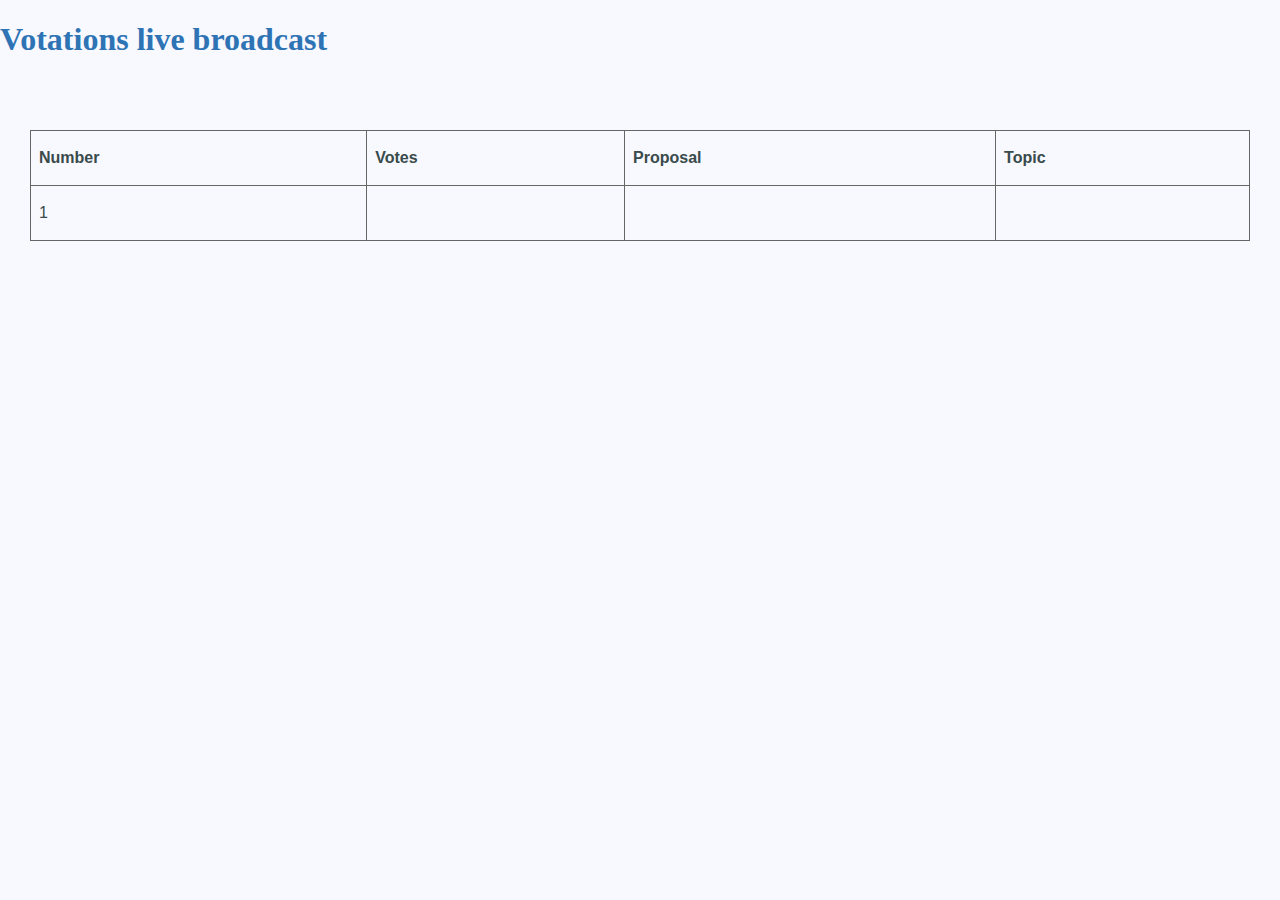
<file: src/main/resources/templates/admin.html>
<!DOCTYPE HTML>
<html lang="en">
<head>
<meta http-equiv="refresh" content="3" />
<title>Index</title>
<style>
body {
	font-family: 'Open Sans', sans-serif;
	color: #394b4b;
	background-color: #f8f8ff;
	text-align: justify;
	margin: 0 0 0 0;
	border-top: 0;
}

h1, h2, h3, h4, h5, h6 {
	font-family: 'Droid Serif', serif;
	color: rgb(46, 116, 181);
}

header {
	background-color: #7fdbff;
	min-height: 90px;
}

header img {
	height: 90px;
	float: left;
	margin-right: 1em;
}

header h1, header h2 {
	margin: 0;
	padding: 5px 0 0 0;
}

table {
	border-collapse: collapse;
	margin: 0 auto;
	width: 100%;
}

tr:hover {
	background-color: #f5f5f5;
}

th, td {
	border: 1px solid rgb(40%, 40%, 40%);
	padding: 2px 0.5em;
	height: 50px;
}

footer {
	clear: both;
	background-color: #7fdbff;
	padding: 1em 0.5em;
}

footer p, footer time {
	display: inline;
	margin-right: 20px;
	font-weight: bold;
}

#main {
	padding: 30px;
}
</style>
</head>
<body>
	<h1>Votations live broadcast</h1>
	<div id="main">
		<h2 class="header"></h2>
		<table>
			<tr>
				<th>Number</th>
				<th>Votes</th>
				<th>Proposal</th>
				<th>Topic</th>
			</tr>
			<tr th:each="proposal,iterationStatus  : ${proposals}">
				<td th:text="${iterationStatus.count}">1</td>
				<td th:text="${proposal.getValue().getNumberOfVotes()}"></td>
				<td><a th:text="${proposal.getValue().getTitle()}"
					th:href="@{viewProposal?(proposalId=${proposal.getValue().getId()})}" /></td>
				<td th:text="${proposal.getValue().getTopic()}"></td>
			</tr>
		</table>
	</div>
</body>
</html>
</file>
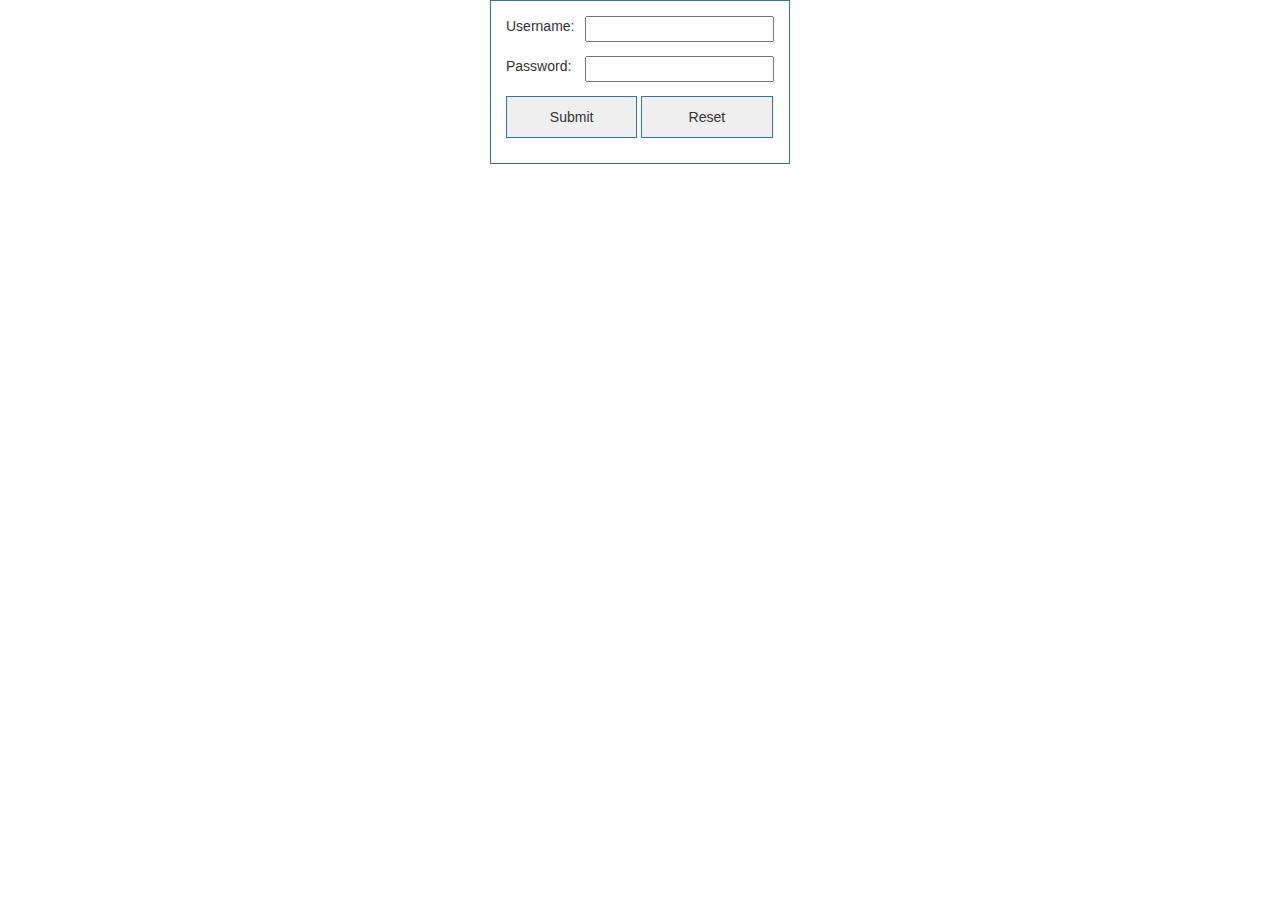
<file: src/main/resources/templates/login.html>
<!DOCTYPE HTML>
<html xmlns:th="http://www.thymeleaf.org">
<head>
<title>Login</title>
<style>
body {
	margin-top: 100px;
}

#loginForm {
	margin: auto;
	width: 50%;
	border: 1px solid rgb(46, 116, 181);
	padding: 10px;
	max-width: 300px;
}

p {
	padding: 5px;
}

#username {
	float: right;
}

#password {
	float: right;
}

#submit {
	margin: auto;
	width: 49%;
	border: 1px solid rgb(46, 116, 181);
	padding: 10px;
}

#reset {
	margin: auto;
	width: 49%;
	border: 1px solid rgb(46, 116, 181);
	padding: 10px;
}
</style>


<meta http-equiv="Content-Type" content="text/html; charset=UTF-8" />
<meta name="viewport" content="width=device-width, initial-scale=1" />
<link rel="stylesheet"
	href="https://maxcdn.bootstrapcdn.com/bootstrap/3.3.7/css/bootstrap.min.css" />
<script
	src="https://ajax.googleapis.com/ajax/libs/jquery/3.1.1/jquery.min.js"></script>
<script
	src="https://maxcdn.bootstrapcdn.com/bootstrap/3.3.7/js/bootstrap.min.js"></script>
</head>
<body>
	<div id="loginForm" class="loginForm">
		<form action="#" th:action="@{/login}" th:object="${credentials}"
			method="post">
			<p>
				Username: <input id="username" type="text" th:field="*{username}" />
			</p>
			<p>
				Password: <input id="password" type="password"
					th:field="*{password}" />
			</p>
			<p>
				<input id="submit" type="submit" value="Submit" /> <input
					id="reset" type="reset" value="Reset" />
			</p>
		</form>
	</div>
</body>
</html>
</file>
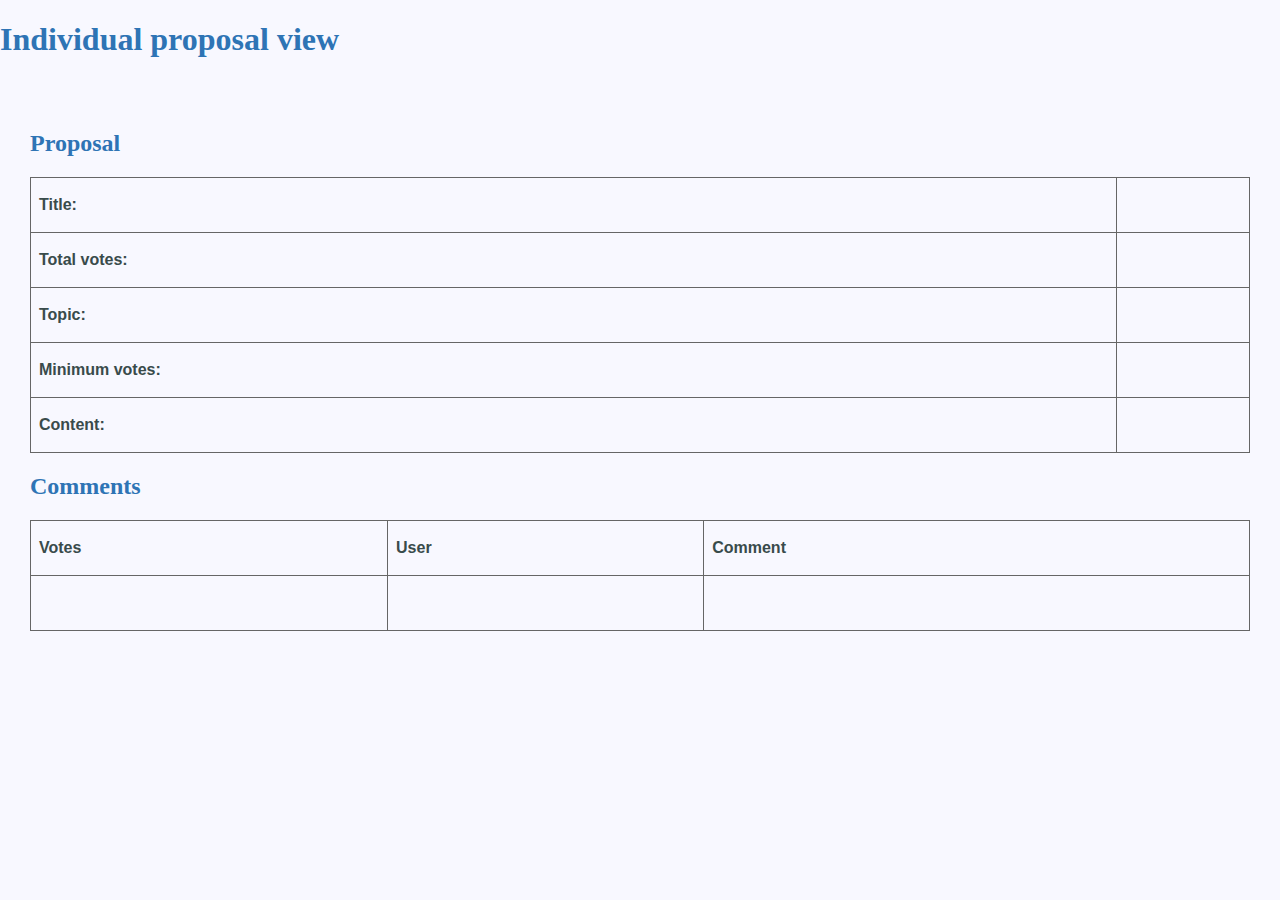
<file: src/main/resources/templates/viewProposal.html>
<!DOCTYPE HTML>
<html lang="en">
<head>

<title>Index</title>
<style>
body {
	font-family: 'Open Sans', sans-serif;
	color: #394b4b;
	background-color: #f8f8ff;
	text-align: justify;
	margin: 0 0 0 0;
	border-top: 0;
}

h1, h2, h3, h4, h5, h6 {
	font-family: 'Droid Serif', serif;
	color: rgb(46, 116, 181);
}

header {
	background-color: #7fdbff;
	min-height: 90px;
}

header img {
	height: 90px;
	float: left;
	margin-right: 1em;
}

header h1, header h2 {
	margin: 0;
	padding: 5px 0 0 0;
}

nav {
	font-size: 90%;
	background-color: #f9f9f9;
	box-shadow: 0px 8px 16px 0px rgba(0, 0, 0, 0.2);
}

nav>ul {
	margin: 0px;
}

nav>ul>li {
	display: inline-block;
}

nav .dropdown-content {
	display: none;
	position: absolute;
	background-color: #f9f9f9;
	box-shadow: 0px 8px 16px 0px rgba(0, 0, 0, 0.2);
}

nav a {
	color: black;
	padding: 12px 16px;
	text-decoration: none;
	display: block;
	text-align: left;
	font-weight: bold;
}

nav .dropdown:hover .dropdown-content {
	display: block;
}

nav a:link, nav a:visited {
	color: rgb(46, 116, 181);
	text-decoration: none;
}

table {
	border-collapse: collapse;
	margin: 0 auto;
	width: 100%;
}

tr:hover {
	background-color: #f5f5f5;
}

th, td {
	border: 1px solid rgb(40%, 40%, 40%);
	padding: 2px 0.5em;
	height: 50px;
}

footer {
	clear: both;
	background-color: #7fdbff;
	padding: 1em 0.5em;
}

footer p, footer time {
	display: inline;
	margin-right: 20px;
	font-weight: bold;
}

#main {
	padding: 30px;
}
</style>
</head>
<body>
	<h1>Individual proposal view</h1>
	<div id="main">
		<div id="comments">
			<h2 class="header">Proposal</h2>
			<table style="width: 100%">
				<tr>
					<th>Title:</th>
					<td th:text="${proposal.getTitle()}"></td>
				</tr>
				<tr>
					<th>Total votes:</th>
					<td th:text="${proposal.getNumberOfVotes()}" />
				</tr>
				<tr>
					<th>Topic:</th>
					<td th:text="${proposal.getTopic()}"></td>
				</tr>
				<tr>
					<th>Minimum votes:</th>
					<td th:text="${proposal.getMinVotes()}"></td>
				</tr>
				<tr>
					<th>Content:</th>
					<td th:text="${proposal.getContent()}"></td>
				</tr>
			</table>
		</div>
		<div id="comments">
			<h2 class="header">Comments</h2>
			<table>
				<tr>
					<th>Votes</th>
					<th>User</th>
					<th>Comment</th>
				</tr>
				<tr th:each="comment : ${proposal.getComments()}">
					<td th:text="${comment.getNumberOfVotes()}"></td>
					<td th:text="${comment.getUser().getName()}"></td>
					<td th:text="${comment.getContent()}"></td>
				</tr>
			</table>

		</div>
	</div>
</body>
</html>
</file>
